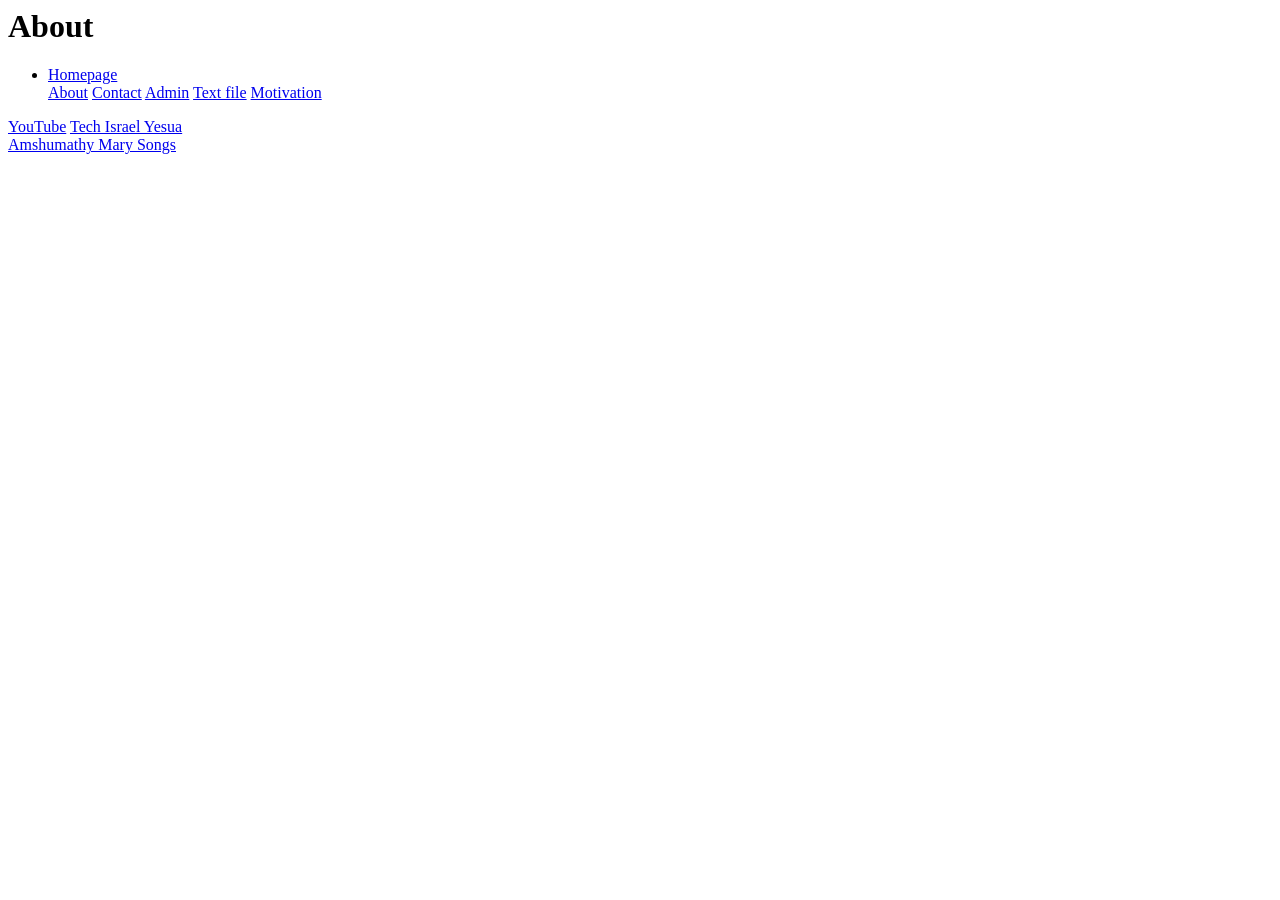
<file: About.html>
<html>
<head> 
<title>About</title>
</head>
<body> 
<h1>About </h1>
<div>
  <ul>
    <li><a href="index.html">Homepage</a></li>
    <a href="about.html">About</a></li>
    <a href="contact.html">Contact</a></li>
    <a href="admin files/admin1.html">Admin</a></li>
    <a href="text.txt">Text file</a></li>
    <a href="contact.html#Motivation"> Motivation</a></li>
   </ul>
</div>
<div id="container">
  <a href="http://youtube.com" frameborder="0" allowfullscreen>YouTube</a>
<a href="https://youtu.be/9sGoSeZIoGE?si=1-SsV3kzgXl8lQsF">Tech Israel Yesua</a><br />
<a href="https://youtu.be/vHqOqw4uTRQ?si=-oJfhkf9Sx-1-0HI">Amshumathy Mary Songs</a>
</div>
</body>
</html>
</file>
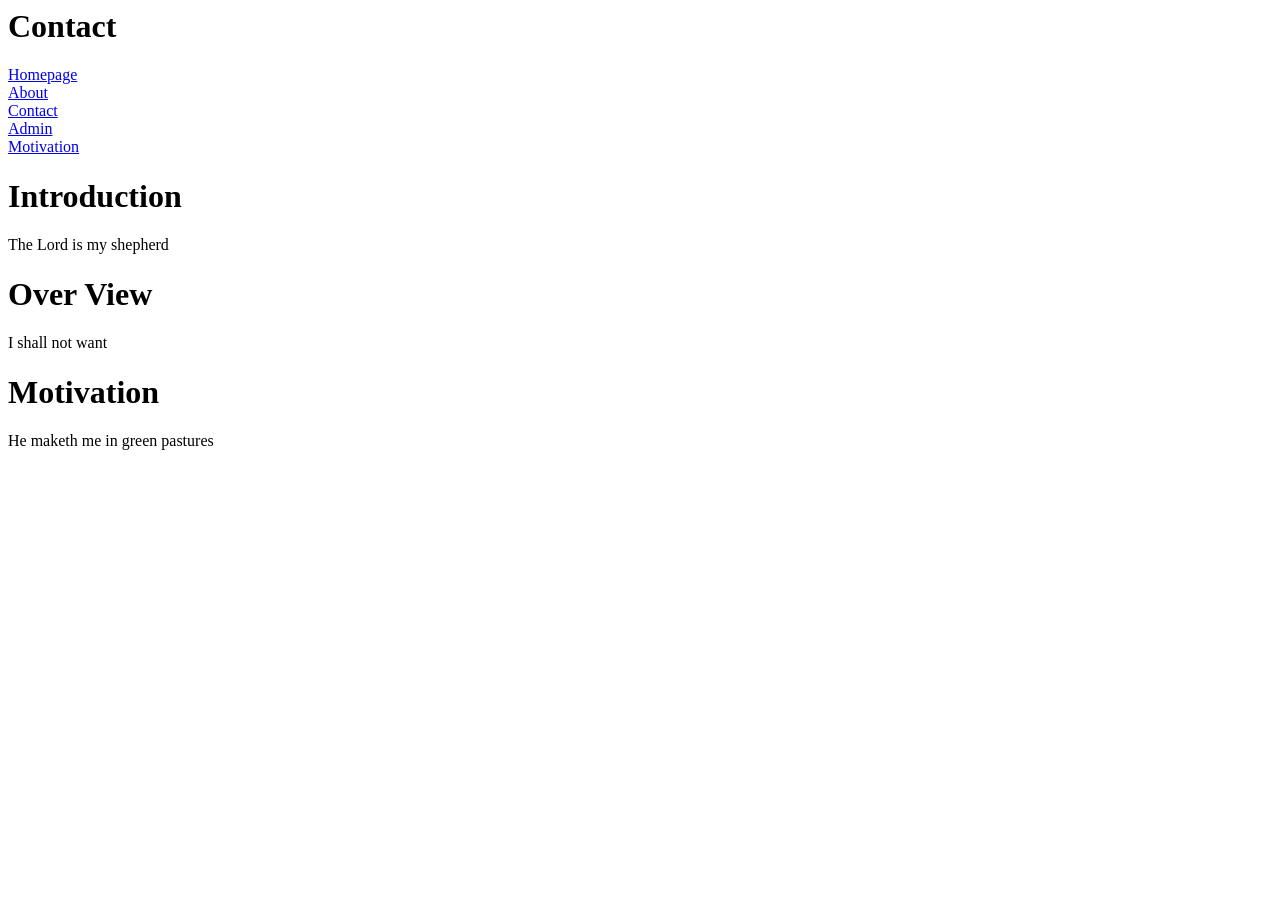
<file: Contact.html>
<html>
<head> 
<title> Contact </title>
</head>
<body> 
<h1>Contact </h1>
<a href="index.html">Homepage</a><br />
<a href="about.html">About</a><br />
<a href="contact.html">Contact</a><br />
<a href="admin files/admin1.html">Admin</a><br />
<a href="contact.html#Motivation"> Motivation</a>
     <h1>  Introduction </h1>  
     <p> The Lord is my shepherd </p>
     <h1> Over View </h1>
     <p> I shall not want </p>
     <h1> Motivation </h1>
     <p> He maketh me in green pastures </p>
</body>
</html>
</file>
